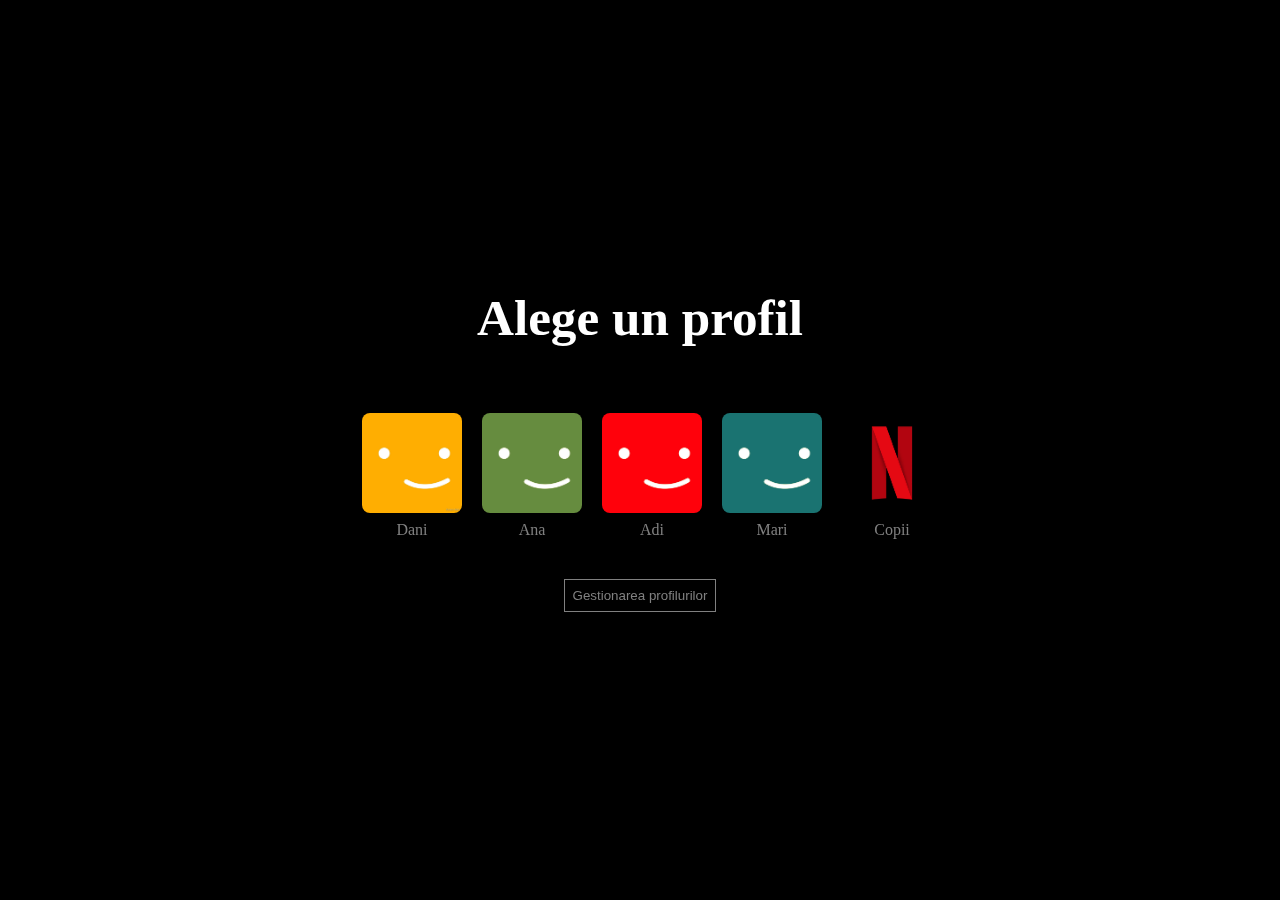
<file: index.html>
<!DOCTYPE html>
<html lang="en">
<head>
    <meta charset="UTF-8">
   
    <meta name="viewport" content="width=device-width, initial-scale=1.0">
    <link rel="stylesheet" href="styleindex.css">
    <title>Netflix</title>
</head>
<body>
    <main>
        <div id="titleChoice">
            <h1>Alege un profil</h1>
        </div>
        <div id="profilChoice">
            <ul class="profileUl">
                <li class="profileLi">
                    <a href="main.html">
                    <div class="profileImg">
                        
                        <img src="img1.jpg" alt="">
                    </div>
                </a>
                    <span class="profileName">Dani</span>
                </li>
                <li class="profileLi">
                    <a href="main.html">
                    <div class="profileImg">
                        
                        <img src="img2.jpg" alt="">

                    </div>
                </a>
                    <span class="profileName">Ana</span>
                </li>
                
                <li class="profileLi">
                    <a href="main.html">
                    <div class="profileImg">
                        
                        <img src="img3.jpg" alt="">
                    </div>
                </a>
                    <span class="profileName">Adi</span>
              </li>
                <li class="profileLi">
                    <a href="main.html">
                    <div class="profileImg">
                        
                        <img src="img4.jpg" alt="">
                    </div>
                </a>
            
                    <span class="profileName">Mari</span>
                </li>
                <li class="profileLi">
                    <a href="main.html">
                    <div class="profileImg">
                        
                        <img src="img5.jpg" alt="">
                    </div>
                </a>
                    <span class="profileName">Copii
                    </span>
                </li>
            </ul>
        </div>
        <div id="choiceButton">
            <button>Gestionarea profilurilor</button>
        </div>
    </main>
</body>
</html>
</file>
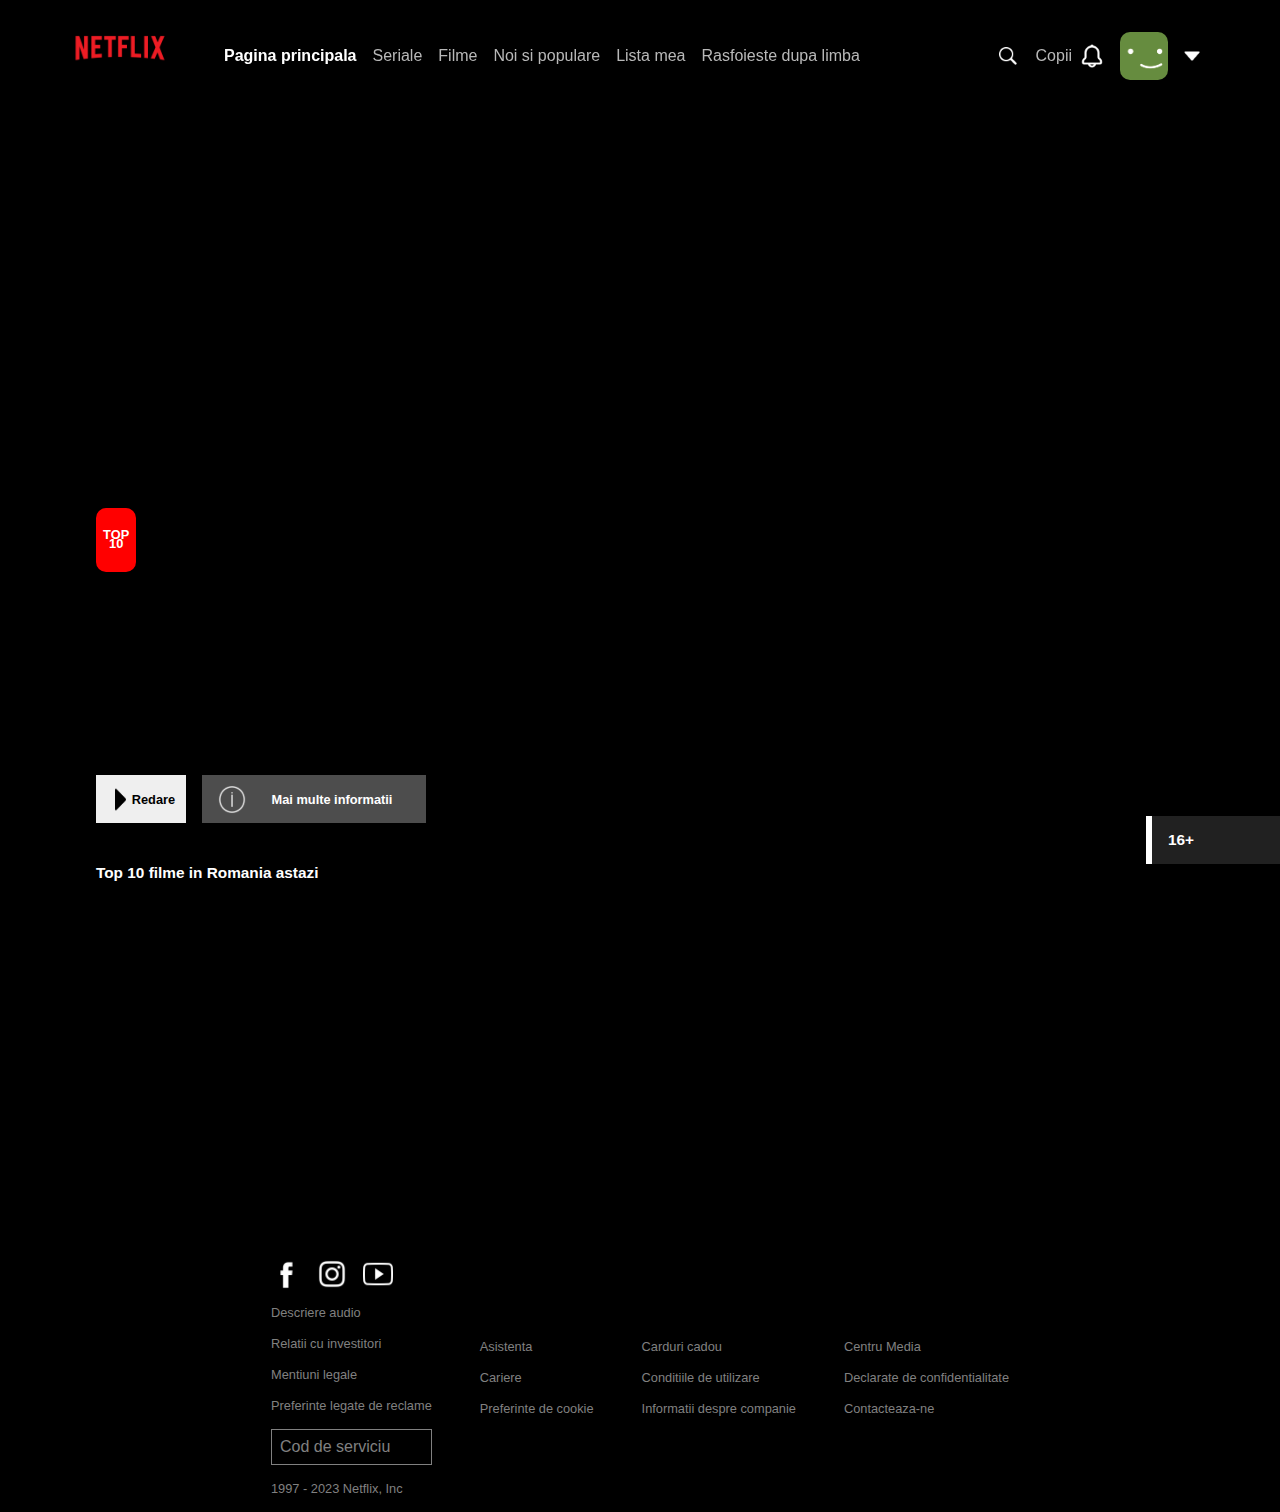
<file: main.html>
<!DOCTYPE html>
<html lang="en">
<head>
    
    <meta charset="UTF-8">
    <meta name="viewport" content="width=device-width, initial-scale=1.0">
    <link rel="stylesheet" href="mainstyle.css">
    <title>Netflix</title>
</head>
<body>
    
    <main>
    
        <nav>
       
        <section>
            <div id="navLogo"></div>
            <div id="navLeft"></div>
                <div class="navLeft active">Pagina principala</div>
                <div class="navLeft">Seriale</div>
                <div class="navLeft">Filme</div>
                <div class="navLeft">Noi si populare</div>
                <div class="navLeft">Lista mea</div>
                <div class="navLeft"> Rasfoieste dupa limba</div>
        </div>
        </section>
        <section>
            <div class="navRightBox">
            <div class="navRight search "></div>
            <div class="navRight">Copii</div>
            <div class="navRight notif"></div>
            <div class="navRight ">
                <div id="navIconbox">

                <div id="icon"></div>
                <div id="arrowIcon"></div>
            </div>
                
            </div>
        </div>
        <div class="navRightBox">
            <div id="navMenuIconBoxDrop">
                <div class="navDropBox">
                    <span class="navDropMenuIcon"><img src="img1.jpg" alt=""></span>
                    <span class="navDropMenuText">Dani</span>
                </div>
                <div class="navDropBox">
                    <span class="navDropMenuIcon"><img src="img2.jpg" alt=""></span>
                </span>
                    <span class="navDropMenuText">Ana</span>
                </div>
                <div class="navDropBox">
                    <span class="navDropMenuIcon"><img src="img3.jpg" alt=""></span>
                </span>
                    <span class="navDropMenuText">Mari</span>
                </div>
                <div class="navDropBox">
                    <span class="navDropMenuIcon"><img src="img5.jpg" alt=""></span>
                </span>
                    <span class="navDropMenuText">Copii</span>
                </div>
                <div class="navDropBox">
                    <span class="navDropMenuIcon"><img src="penIcon.png" alt=""></span>
                    <span class="navDropMenuText">Gestionarea Profilurilor</span>
                </div>
                <div class="navDropBox">
                    <span class="navDropMenuIcon"><img src="transferIcon (1).png" alt=""></span>
                    <span class="navDropMenuText">Transfera Profil</span>
                </div>
                <div class="navDropBox">
                    <span class="navDropMenuIcon"><img src="acountIcon.png" alt=""></span>
                    <span class="navDropMenuText">Cont</span>
                </div>
                <div class="navDropBox">
                    <span class="navDropMenuIcon"><img src="questionIcon.png" alt=""></span>
                    <span class="navDropMenuText">Asistenta</span>
                </div>
                <div class="navDropBox">
                    <span class="navDropMenuLastText">Deconectare</span>
                    
                </div>
                <!-- #7A7A7A -->
            </div>
            
        </div>
        </div>
        </section>

    
        </nav>
        <div id="mainView">
            <div id="mainViewtop">
                <div class="mainViewdesc">
                    
                    <div id="maindescribe">
                        <div class="mainDescribeBlock"><span id="mainDescribeTitle">
                            <!-- <img alt="În timp"  src="https://occ-0-3032-3467.1.nflxso.net/dnm/api/v6/LmEnxtiAuzezXBjYXPuDgfZ4zZQ/AAAABQ6j9g-5P4JC01772vyJWqhAWk8mj1heTj9aZyA_GfpTfoD6Ome5sBjbwk5XWcZz0mEzsEHCdBTwBKoFBy5c1GXPPy4IQ9cfFiGCjV42tGWQ.webp?r=cdf" title="În timp"> -->
                        </span></div>
                        <div class="mainDescribeBlock">
                            <div id="mainIconTop">
                                <span>TOP</span><span>10</span>
                            </div>
                            <span id="mainDescribeNumber" > </span>
                        </div>
                        <div class="mainDescribeBlock" id="mainDescribeMovie">
                            
                        </div>
                        <div class="mainDescribeBlock">
                            <button class="mainButton">
                                <span>  <img src="playbtn.png" alt=""></span>
                                <span>Redare</span>
                            </button>
                            <button class="mainButton">
                                <span>
                                  <img src="infoIcon.png" alt="">
                                </span>
                                <span>
                                    Mai multe informatii
                                </span>
                            </button>

                        </div>
                    </div>


                </div>
                <div class="mainViewdesc">
                   <div id="mainViewage">
                        <span>16+</span>
                   </div>
                </div>
            </div>
            <div class="mainViewbottom">
                <div id="mainViewBottomBox">
                    <div id="bottomBoxTitle">
                       <span id="bottomBoxTitlespan">Top 10 filme in Romania astazi</span> 
                    </div>
                    <div id="bottomBoxFix">
                        <div class="arrowScroll" id="leftArrowScroll">
                            <i class="arrow left"></i>
                        </div>
                        <div id="bottomSlider">
                            <div id="bottomSliderAnimation">
                              
                            </div>
                        </div>
                        <div class="arrowScroll" id="rightArrowScroll">
                            <i class="arrow right"></i>
                        </div>
                        
                    </div>
                </div>
            </div>
           
        </div>
        <div id="rowsGroup">
    
        </div>


    </main>
    <footer>
        <div id="footerBox">
            <div class="footerBoxes">
                <div class="footerBox1">
                    <span class="footerIcon">
                        <img src="facebookIcon.png" alt="">
                    </span>
                    <span class="footerIcon">
                        <img src="instagramIcon.png" alt="">
                    </span>
                    <span class="footerIcon">
                        <img src="youtubeIcon.png" alt="">
                    </span>
                </div>
                <div class="footerBox1">
                    <span class="footerSpan">Descriere audio</span>
                    <span class="footerSpan">Relatii cu investitori</span>
                    <span class="footerSpan">Mentiuni legale</span>
                    <span class="footerSpan">Preferinte legate de reclame</span>
                </div>
                <div class="footerBox1">
                    <span id="footerButtonChange">Cod de serviciu</span>
                    <span class="footerSpan">1997 - 2023 Netflix, Inc</span>
                </div>

            </div>
            <div class="footerBoxes">
                <span class="footerSpan">Asistenta</span>
                <span class="footerSpan">Cariere</span>
                <span class="footerSpan">Preferinte de cookie</span>
            </div>
            <div class="footerBoxes">
                <span class="footerSpan">Carduri cadou</span>
                <span class="footerSpan">Conditiile  de utilizare</span>
                <span class="footerSpan">Informatii despre companie</span>
            </div>
            <div class="footerBoxes">
                <span class="footerSpan">Centru Media</span>
                <span class="footerSpan">Declarate de confidentialitate</span>
                <span class="footerSpan">Contacteaza-ne</span>
            </div>
        </div>
    </footer>
    <script src="mainjs.js"> </script>
</body>
</html>
</file>
<file: styleindex.css>
body{
    margin:0;
    background-color: black;
}
main{position: fixed;
    right:0;
    left:0;
    bottom:0;
    top:0;
    display: flex;

    flex-direction: column;
    align-items: center;
    gap: 3rem;
    justify-content: center;
}
#titleChoice{
    color: #fff;
    font-size: 2vw;

   
}
#titleChoice h1{
 margin: 0;
}
 ul{
    list-style-type: none;

}
.profileLi{
    
    width: 100px;
    height: 100px;
    float: left;
    margin-right:1rem;
    border-radius: 0.5rem;
    border: 2px black solid;
    
}
.profileLi:hover{
    border: 2px white solid;
}

#profilChoice{
    display: flex;
    gap: 2rem;
}
.profileImg{
    height: 100%;
    width: 100%;
    display: flex;
    
}
.profileImg img{
    border-radius: 0.5rem;
}
.profileName{
    margin-top: 0.5rem;
    display: flex;
    justify-content: center;
    color:gray;
}
#choiceButton button{
    border: none;
    padding: 0.5rem;
    color:gray;
    background-color: black;
    border:1px gray solid;

}
#choiceButton:hover button{
    border: 1px white solid;
    color:white;
    font-weight: 100;
}
</file>
<file: mainstyle.css>
*{
    font-family: Helvetica ,sans-serif;
}

body{
    background-color: black;
    margin: 0;
    overflow-x: hidden;
}

nav{
    position: fixed;
    width: 100%;
    display: flex;
    justify-content: space-between;
    padding-top:2rem;
    height: 3rem;
    background-image: linear-gradient(black  , transparent);
    color: rgb(184, 184, 184);
    z-index: 5;
    transition: 0.5s;
}
.navScroled{
    background-color: black;
    
}
section{
    display: flex;
    align-items: center;
    margin:0 4rem;
}
nav>section:first-child{
    gap: 1rem;
}
nav>section:last-child{
    flex-direction: column;
}

#navLogo{
    margin-right:1rem;
    background-image: url("netflix.png");
    background-size: 7rem;
    background-repeat: no-repeat; 
    background-position-y: -2.5rem;
    width: 7rem;
    height: 100%;
    cursor: pointer;
    
}
.navLeft:hover{
    color:rgb(201, 201, 201);
}
.navLeft , .navRight{
    cursor: pointer;
}

.navRightBox{
display: flex;
flex-direction: row;
align-items: center;
gap:.5rem;

}

.active{
    color:white;
    font-weight: bold;
}
.search{
    background-image:url("searchIcon.png");
    width: 2rem;
    height: 50%;
    background-repeat: no-repeat;
    background-size:contain;
}
.notif{
    background-image: url("ringbellIcon.png");
    width: 2rem;
    background-repeat: no-repeat;
    background-size: 1.5rem;
    height: 50%;
}
#navIconbox{
    display: flex;
    flex-direction: row;
    justify-content: center;
    width:100%;
   
}
#navMenuIconBoxDrop{
    display: none;
    flex-direction: column;
    gap: .5rem;
    width: 13rem;
    height: fit-content;
    background-color: black;
    padding-top:0.5rem;
    
}
.droped{
    display: flex;
}

.navDropMenuText{
 display: flex;
 align-items: center;
 justify-content: center;
 
}
.navDropMenuText:hover{
text-decoration: underline;
}
.navDropMenuLastText{
    padding: 0.4rem;
    height: 100%;
    text-decoration: underline;
}
.navDropBox:last-child{
  border-top: 1px solid gray;
    justify-content: center;
    align-items: center;
}

.navDropBox{
    display: flex;
    flex-direction: row;
    gap: 0.7rem;
    justify-content:start;
    padding: 0 .5rem  ;
    cursor: pointer;
    
}
.navDropMenuIcon{
    height: 100%;
    width: 1.7rem;
}
.navDropMenuIcon>img{
height:100%;
width: 100%;
object-fit: cover;
}
#icon{
background-image: url("img2.jpg");
width: 3rem;
height: 3rem;
background-position: center;
background-size: 100%;
background-repeat: no-repeat;
border-radius: 10px;

}
#arrowIcon{
    
background-image:url("arrowIcon.png");
background-size: 50%;
background-repeat: no-repeat;
background-position: center;
transition:  0.5s;
width: 3rem;
height: 3rem;

}
#arrowIcon:hover{
    transform: rotate(180deg);


}
/* Sfarsitul sectiunii Navbar */
#mainView{
    display: flex;
    flex-direction: column;
    width: 100%;
    height: 120dvh;

    background-repeat: no-repeat;
    background-size: cover;
}
#mainView > img{
   width: 100%;
   height: 110%;
    object-fit: fill;
    z-index: 1;
    position: absolute;

}
#mainVideoYt{
    height: 100%;
    position: absolute;
    width: 100%;
    z-index: 2;
}
#mainViewtop{
    display: flex;
    flex-direction: row;
height: 80%;
width: 100%;
z-index: 2;


}
#mainViewbottom{
    height:20%;
width: 100%;
z-index: 3;

}
.mainViewdesc{ 
    width: 50%;
    height:100%;
    display:flex;
    justify-content: center;
 
}
.mainViewdesc:nth-child(2){ 

    justify-content: flex-end;
    align-items: end;
 
}
#mainViewage{
    height: 3rem;
    width: 8rem;
    z-index: 4;
    position: relative;
    background-color: rgba(109, 109, 110, 0.3);
    color: white;
    font-size: 1.2vw;
    font-weight: 600;
    display: flex;
    justify-content: start;
    align-items: center;
    border-left: 0.4rem solid white;
}
#mainViewage > span{
    margin-left:1rem;
    
}
#mainDescribeTitle{
    font-size: 4rem;
    font-weight:800;
}
#maindescribe{display: flex;
    flex-direction: column;
    /* position: absolute; */
    bottom:0;
    left:10%;
    width: 70%;
    max-height: 100%;
   min-height: 50%;

}
.mainDescribeBlock{
    display: flex;
width: 100%;
min-height: 15%;
font-size: 1.2vw;
font-weight: 400;
line-height: normal;
text-align: left;
align-items: center; 
gap:1rem;
color:white;
}
.mainDescribeBlock:nth-child(1){
    flex-grow: 2;
    display: flex;
    justify-content:left;
    align-items: end;

}

#mainIconTop
{display: flex;
    flex-direction: column;
    justify-content: center;
    align-items: center;
    width: 9%;
    height: 50%;
    background-color: red;
    color: white;
    font-weight: 800;
    font-size: 1vw;
    border-radius: 10px;
}
#mainIconTop>span:nth-child(1){
    transform: translateY(15%);
}
#mainIconTop>span:nth-child(2){
    transform: translateY(-30%);
}
.mainButton>span{
    display: flex;
    justify-content: center;
    align-items: center;
    width: 30%;
    height: 100%;
    
    
}
.mainButton>span:nth-child(2){
flex-grow: 2;

}
.mainButton>span>img{
   
    width: 100%;
    height: 100%;
    object-fit: fill;
    
}
.mainButton{ display: flex;
    height: 3rem;
    width: 20%;
    text-transform: none;
    padding: 0.6rem 1rem;
    gap: 0.5rem;
    font-size: 1vw;
    font-weight: 600;
    line-height: normal;
    border: none;
    cursor: pointer;
    z-index: 2;

}
.mainButton:nth-child(2n){
    width: 50%;
    color:white;
    background-color: rgba(109, 109, 110, 0.7);
}
.mainButton:nth-child(2n):hover{

    background-color: rgba(109, 109, 110, 0.4);
}
.mainButton:nth-child(1):hover{

    opacity:0.4;
}
.mainButton:nth-child(2)>span:nth-child(1){ width:15% ;}

/* Main view bottom top movie */

#mainViewBottomBox{
width: 100%;
height: 100%;

}
#bottomBoxTitlespan{
margin:0 6rem;
width: 100%;

}
#bottomBoxTitle{
    font-size: 1.2vw;
    font-weight: 600;
    color:white;

}
#bottomBoxFix{
    display: flex;
    margin-top:1rem;
    height: 60%;
}
#bottomSlider{
    height: 100%;
    overflow: hidden;

}
#bottomSliderAnimation{
    display: flex;
    flex-direction: row;
    height: 100%;
    width: fit-content;
    gap: 3rem;
    transition: 1s ease-in-out;
    
}.bottomBox{
    width: 18rem;
    height: 100%;
    display: flex;
    flex-direction: row;
    transition: 1s ease-in-out;
}

.bottomBoxes{
    height: 100%;
    width: 50%;
}
.bottomBoxes>img, .rowbox>img{
    width: 100%;
    height: 100%;
    object-fit: cover;
    z-index: 3;
}
.bottomBox1>h1{
    font-size: 15rem;
    margin: 0;
    color: black;
    -webkit-text-stroke-width: 10px; 
    -webkit-text-stroke-color: grey; 
 
}
.bottomBox>.bottomBox1>h1{
    height: 100%;
    display: flex;
    justify-content:center;
    align-items: center;
    padding-left: 1rem;
    /* font-size: 17rem; */
}
.bottomBox:last-child>.bottomBox1>h1{
    font-size: 16rem;
}
.bottomBox2{
    z-index: 4;
}
/* Arrow Scroll top movie*/
.arrowScroll{
    height: 100%;
    width: 5rem;
    display: flex;
    justify-content: center;
    align-items: center;
    background-color: hsla(0,0%,8%,.5);
    opacity: 0;

}
.arrowScroll:hover{
    opacity: 1;
    transition: 0.5s ease;
    cursor: pointer;
}

.arrow {
    width: 1.5rem;
    height: 1.5rem;
    display: inline-block;
    border: solid white;
    border-width:0 5px 5px  0;
  }
  .left {height: 15%;
    width: 55%;
    transform: rotate(135deg);
    -webkit-transform: rotate(135deg);
   
  }
  .right {height: 15%;
    width: 55%;
    transform: rotate(-45deg);
    -webkit-transform: rotate(-45deg);
  }







  .row{display: flex;
    flex-direction: row;
    height: 16rem;
    width: 100%;
    justify-content: space-between;
    
  }
.rowStatic{
    display:flex;
    flex-direction: column;
    gap: 1rem;
    height: 100%; 
    width:90%;
    
    
}
.rowAnimate{
    display: flex;
    flex-direction: row;
    gap:3rem;
    height: 100%;
    width:100% ; 
   
   
}
.rowbox{
    width: 13rem;
    height: 100%;
}
.rowbox>img{
 width: 100%;
 height: 100%;
 object-fit: fill;
}
.titleMovie{
    height: 20%;
    font-size: 1.2vw;
    font-weight: 600;
    color:white;
    display: flex;
    align-items: center;
}
.groupRow{
    display: flex;
    flex-direction: column;
    overflow-x: scroll;
    overflow-y: hidden;
    height: 100%;
    scroll-behavior: smooth;
   
}
.groupRow::-webkit-scrollbar{
    background-color: transparent;
}
.rowSlider{
    height: 100%;
    width: fit-content;
    
    
    
}









/* Footer */

footer{display: flex;
    justify-content: center;
    align-items:end;
    height: 25rem;
    color:white;
    padding: 1rem;
    

}
#footerBox{
    display: flex;
    flex-direction: row;
    align-items:center;
    gap:3rem;
}
.footerBoxes, .footerBox1{
    display: flex;
    flex-direction: column;
    gap: 1rem;
}
.footerBox1:first-child{
    flex-direction: row;
}
.footerSpan{
    font-size: .8rem;
    color:grey;
}
.footerSpan:hover{
    text-decoration: underline;
    cursor: pointer;

}
.footerIcon{
    width: 30px;
    height: 30px;
    cursor: pointer;

}
.footerIcon>img{
    width: 100%;
    height: 100%;
    object-fit: cover;
}
#footerButtonChange{
    border:1px solid grey;
    padding:0.5rem;
    color:grey;
    cursor: pointer;

}
#footerButtonChange:hover{
color:white;

}
</file>
